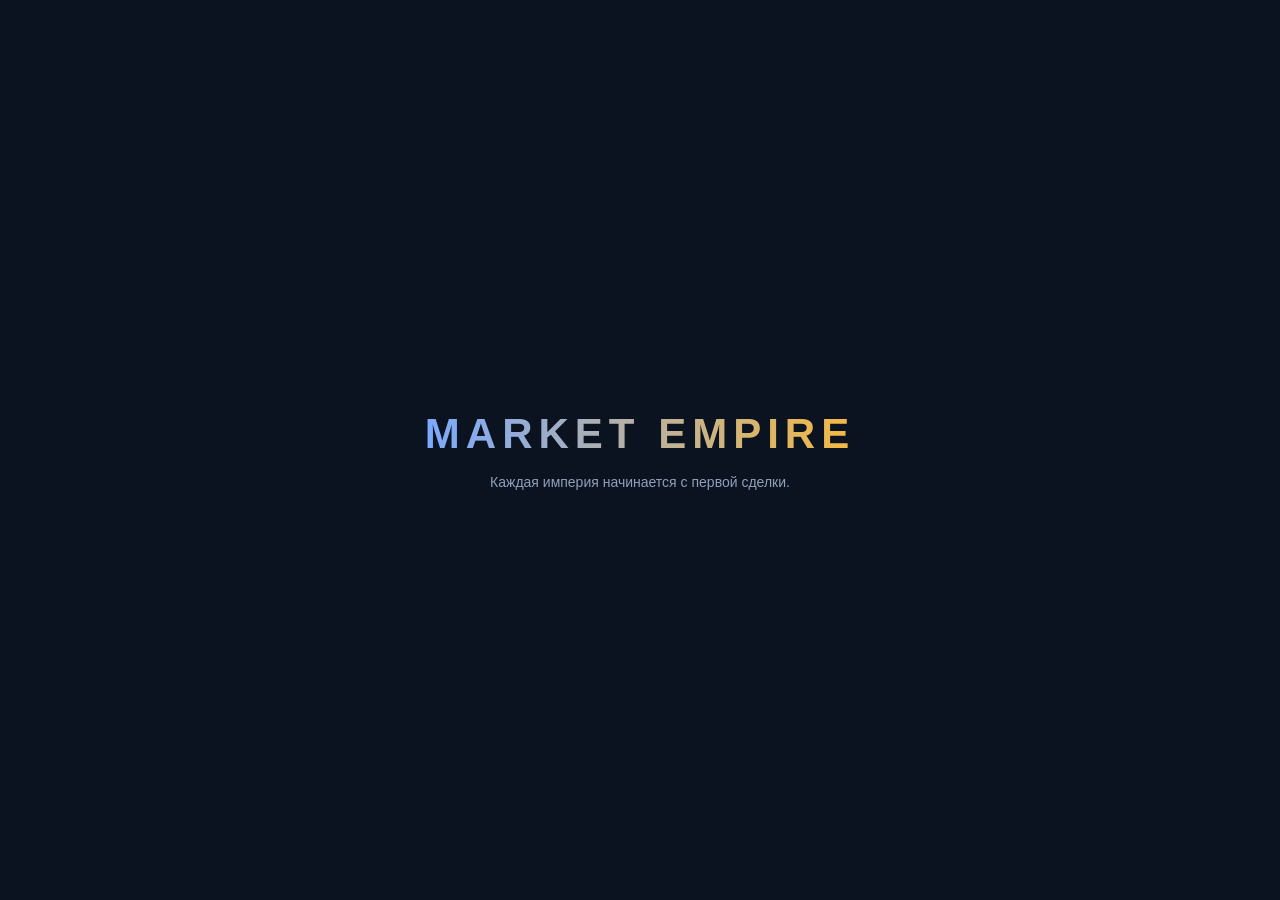
<file: Test/index.html>
<!DOCTYPE html>
<html lang="ru">
<head>
<meta charset="UTF-8">
<meta name="viewport" content="width=device-width, initial-scale=1.0">
<title>Market Empire</title>
<meta name="theme-color" content="#0b1220">
<meta name="description" content="Market Empire — экономическая стратегия с биржей">
<link rel="manifest" href="manifest.json">
<link rel="stylesheet" href="css/style.css">
</head>
<body>

<!-- Заставка -->
<div id="splash-screen">
    <h1>MARKET EMPIRE</h1>
    <p>Каждая империя начинается с первой сделки.</p>
</div>

<!-- Главное меню -->
<section id="main-menu" class="hidden">
    <h1>MARKET EMPIRE</h1>
    <p class="menu-tagline">Экономическая стратегия</p>
    <button id="newGameBtn" class="btn-primary">Новая игра</button>
    <button id="continueBtn">Продолжить</button>
    <button id="settingsMenuBtn">Настройки</button>
    <p class="menu-version">Версия 0.2.2 (Alpha)</p>
</section>

<!-- Игра -->
<div id="app" class="hidden">

    <!-- Сайдбар -->
    <nav id="sidebar">
        <div class="brand">
            <span class="brand-icon">🏛️</span>
            <div class="brand-text">
                <strong>MARKET</strong>
                <strong>EMPIRE</strong>
            </div>
        </div>

        <button class="nav-item active" data-view="market">
            <span class="nav-icon">📊</span> Биржа
        </button>
        <button class="nav-item" data-view="portfolio">
            <span class="nav-icon">💼</span> Портфель
        </button>
        <button class="nav-item" data-view="news">
            <span class="nav-icon">📰</span> Новости
        </button>
        <button class="nav-item" data-view="bank">
            <span class="nav-icon">🏦</span> Банк
        </button>
        <button class="nav-item" data-view="casino">
            <span class="nav-icon">🎰</span> Казино
        </button>
        <button class="nav-item" data-view="family">
            <span class="nav-icon">📱</span> Сообщения
            <span class="nav-badge hidden" id="familyBadge">0</span>
        </button>
        <button class="nav-item" data-view="assets">
            <span class="nav-icon">🏠</span> Имущество
        </button>
        <button class="nav-item" data-view="reports">
            <span class="nav-icon">📑</span> Отчёты
        </button>
        <button class="nav-item" data-view="achievements">
            <span class="nav-icon">🏆</span> Достижения
        </button>
        <button class="nav-item" data-view="settings">
            <span class="nav-icon">⚙️</span> Настройки
        </button>

        <div class="sidebar-spacer"></div>

        <div id="nextDayCard">
            <strong>Следующий день</strong>
            <p>Нажмите, чтобы перейти к следующему торговому дню и обновить рынок.</p>
            <button id="nextDayBtn">Следующий день »</button>
        </div>

        <button class="nav-item nav-exit" id="exitBtn">
            <span class="nav-icon">🚪</span> Выйти
        </button>
    </nav>

    <div id="mainCol">
        <!-- Верхняя панель -->
        <header id="topBar">
            <div class="stat-row">
                <div class="stat stat-clickable" id="calendarTrigger">
                    <span class="calendar-icon"><span class="cal-top" id="calIconMonth">ИЮЛ</span><span class="cal-day" id="calIconDay">1</span></span>
                    <div>
                        <div class="stat-label">День <span id="dayNum">1</span></div>
                        <div class="stat-sub" id="dateLabel">—</div>
                    </div>
                    <div id="calendarPopover" class="calendar-popover hidden"></div>
                </div>
                <div class="stat">
                    <span class="stat-icon">💰</span>
                    <div>
                        <div class="stat-label">Деньги</div>
                        <div class="stat-sub money-value" id="moneyLabel">0 ₽</div>
                    </div>
                </div>
                <div class="stat">
                    <span class="stat-icon">⭐</span>
                    <div>
                        <div class="stat-label">Репутация</div>
                        <div class="stat-sub">
                            <span id="repValue">50</span>
                            <span class="rep-bar"><span id="repFill"></span></span>
                        </div>
                    </div>
                </div>
            </div>
            <div class="topbar-spacer"></div>
            <div class="topbar-actions">
                <button class="icon-btn mobile-next-day" id="nextDayBtnTop" title="Следующий день">⏭️</button>
                <button class="icon-btn" data-view="reports" title="Графики">📈</button>
                <button class="icon-btn" data-view="achievements" title="Достижения">🏆</button>
                <button class="icon-btn" data-view="settings" title="Настройки">⚙️</button>
                <button class="icon-btn" id="exitBtn2" title="Выйти">🚪</button>
            </div>
        </header>


        <!-- Экраны -->
        <main id="views">

            <!-- Биржа -->
            <section id="view-market" class="view active">
                <div class="content-grid">
                    <div class="col-main">
                        <div class="panel">
                            <h2>Биржа</h2>
                            <p class="panel-sub">Покупайте и продавайте товары. Следите за изменением цен и зарабатывайте!</p>
                            <div id="goodsContainer"></div>
                        </div>

                        <div class="panel" id="chartPanel">
                            <div class="chart-head">
                                <h2 id="chartTitle">График цен: Нефть</h2>
                                <select id="chartGoodSelect" class="good-select"></select>
                                <div class="period-buttons">
                                    <button class="period-btn active" data-period="1">1д</button>
                                    <button class="period-btn" data-period="7">7д</button>
                                    <button class="period-btn" data-period="30">30д</button>
                                    <button class="period-btn" data-period="90">90д</button>
                                </div>
                            </div>
                            <canvas id="mainChart" height="220"></canvas>
                            <div class="econ-stats" id="econStats"></div>
                        </div>
                    </div>

                    <div class="col-side">
                        <div class="panel">
                            <h2>💼 Портфель</h2>
                            <div id="portfolioMiniTable"></div>
                        </div>
                        <div class="panel">
                            <div class="news-head">
                                <h2>📰 Последние новости</h2>
                                <button class="link-btn" data-view="news">Все новости</button>
                            </div>
                            <div id="newsFeedMini"></div>
                        </div>
                    </div>
                </div>
            </section>

            <!-- Портфель -->
            <section id="view-portfolio" class="view">
                <div class="panel">
                    <div class="spin-badge-wrap"><div class="spin-badge rotate">💼</div></div>
                    <h2>💼 Портфель</h2>
                    <p class="panel-sub">Все ваши активные позиции на рынке.</p>
                    <div id="portfolioFullTable"></div>
                </div>
                <div class="panel">
                    <h2>🏠 Имущество</h2>
                    <p class="panel-sub">Купленная недвижимость, транспорт и техника.</p>
                    <div id="ownedAssetsTable"></div>
                </div>
            </section>

            <!-- Новости -->
            <section id="view-news" class="view">
                <div class="panel">
                    <div class="news-hero">
                        <div class="spotlight spotlight-left"></div>
                        <div class="spotlight spotlight-right"></div>
                        <div class="globe-sphere" id="globeSphere"></div>
                    </div>
                    <h2>📰 Лента новостей</h2>
                    <div id="newsFeedFull"></div>
                </div>
            </section>

            <!-- Банк -->
            <section id="view-bank" class="view">
                <div class="panel">
                    <div class="spin-badge-wrap"><div class="spin-badge rotate">💲</div></div>
                    <h2>🏦 Банк</h2>
                    <p class="panel-sub">Храните деньги под проценты или берите кредит на развитие.</p>
                    <div id="bankContent"></div>
                </div>
            </section>

            <!-- Казино -->
            <section id="view-casino" class="view">
                <div class="panel">
                    <div class="spin-badge-wrap"><div class="spin-badge tumble">🎲</div></div>
                    <h2>🎰 Казино</h2>
                    <p class="panel-sub">Ипподром, лотерея, покер, рулетка, блэкджек и автомат — на игровые деньги.</p>
                    <div id="casinoContent"></div>
                </div>
            </section>

            <!-- Сообщения -->
            <section id="view-family" class="view">
                <div class="panel">
                    <h2>📱 Сообщения</h2>
                    <p class="panel-sub">Родные иногда просят о помощи — решать вам: дать или отказать.</p>
                    <div id="phoneContainer"></div>
                </div>
            </section>

            <!-- Имущество -->
            <section id="view-assets" class="view">
                <div class="panel">
                    <h2>🏠 Имущество</h2>
                    <p class="panel-sub">Крупные покупки повышают репутацию и статус.</p>
                    <div id="assetsContent"></div>
                </div>
            </section>

            <!-- Отчёты -->
            <section id="view-reports" class="view">
                <div class="panel">
                    <h2>📑 Отчёты</h2>
                    <div id="reportsContent"></div>
                </div>
            </section>

            <!-- Достижения -->
            <section id="view-achievements" class="view">
                <div class="panel">
                    <h2>🏆 Достижения</h2>
                    <div id="achievementsContent"></div>
                </div>
            </section>

            <!-- Настройки -->
            <section id="view-settings" class="view">
                <div class="panel">
                    <h2>⚙️ Настройки</h2>
                    <div id="settingsContent"></div>
                </div>
            </section>

        </main>

        <!-- Нижняя статус-строка -->
        <footer id="statusBar">
            <span>Версия 0.2.2 (Alpha)</span>
            <span>● Экономика: <b id="econStatus">Стабильная</b></span>
            <span>📊 Инфляция: <b id="inflationLabel">4.2%</b></span>
            <span>💵 Курс USD: <b id="usdLabel">89.42 ₽</b></span>
            <span>☁️ Автосохранение: <b id="autosaveLabel">—</b></span>
        </footer>
    </div>
</div>

<div id="taxModalOverlay" class="modal-overlay hidden">
    <div class="modal-card" id="taxModalCard"></div>
</div>

<script src="js/save.js"></script>
<script src="js/sound.js"></script>
<script src="js/tax.js"></script>
<script src="js/market.js"></script>
<script src="js/economy.js"></script>
<script src="js/events.js"></script>
<script src="js/news.js"></script>
<script src="js/assets.js"></script>
<script src="js/family.js"></script>
<script src="js/messages.js"></script>
<script src="js/casino.js"></script>
<script src="js/ui.js"></script>
<script src="js/game.js"></script>
</body>
</html>
</file>
<file: Test/css/style.css>
/* =========================================
   MARKET EMPIRE v0.0.2
========================================= */

*{ margin:0; padding:0; box-sizing:border-box; }

:root{
    --bg:#0b1220;
    --bg2:#0e1626;
    --panel:rgba(255,255,255,.05);
    --panel-hover:rgba(255,255,255,.08);
    --border:rgba(255,255,255,.08);
    --accent:#4f8cff;
    --accent2:#7aa9ff;
    --text:#f1f5f9;
    --text2:#8fa0b8;
    --green:#22c55e;
    --red:#ef4444;
    --gold:#f5b942;
    --radius:16px;
    --radius-lg:20px;
}

html,body{ height:100%; overflow-x:hidden; max-width:100vw; }

body{
    background:
        radial-gradient(1200px 600px at 10% -10%, rgba(79,140,255,.08), transparent),
        radial-gradient(1000px 600px at 90% 0%, rgba(34,197,94,.06), transparent),
        linear-gradient(180deg,#0b1220,#0e1626 60%, #0b1220);
    color:var(--text);
    font-family:"Segoe UI",Arial,Helvetica,sans-serif;
    min-height:100vh;
}

.hidden{ display:none !important; }

button{
    font-family:inherit;
    border:none;
    border-radius:12px;
    cursor:pointer;
    color:var(--text);
    transition:transform .15s ease, background .15s ease, box-shadow .15s ease;
}
button:active{ transform:scale(.97); }

/* News hero: spinning globe + spotlights */

.news-hero{
    position:relative; height:120px; margin-bottom:16px;
    display:flex; align-items:center; justify-content:center;
    overflow:hidden; border-radius:14px;
    background:radial-gradient(120px 100px at 50% 100%, rgba(79,140,255,.08), transparent),
               linear-gradient(180deg,#05070c,#0d1526);
    border:1px solid var(--border);
}
.news-hero .globe-sphere{
    position:relative; width:64px; height:64px; border-radius:50%; z-index:2;
    background:radial-gradient(circle at 34% 28%, #d9d9d9, #6e6e6e 55%, #1a1a1a 100%);
    box-shadow:
        inset -12px -12px 22px rgba(0,0,0,.6),
        inset 7px 7px 15px rgba(255,255,255,.18),
        0 0 16px rgba(255,255,255,.15);
    overflow:hidden;
}
.news-hero .globe-blob{
    position:absolute; top:50%; left:50%;
    border-radius:50%; background:rgba(235,235,235,.9);
    will-change:transform, opacity;
}
.news-hero .spotlight{
    position:absolute; bottom:-20px; width:70px; height:130px;
    background:linear-gradient(to top, rgba(255,255,255,.4), rgba(255,255,255,0) 85%);
    clip-path:polygon(50% 100%, 15% 0%, 85% 0%);
    animation:beamFlicker 3.2s ease-in-out infinite;
    z-index:1;
}
.news-hero .spotlight-left{ left:22%; transform:rotate(30deg); transform-origin:bottom center; }
.news-hero .spotlight-right{ right:22%; transform:rotate(-30deg); transform-origin:bottom center; animation-delay:.6s; }
@keyframes beamFlicker{
    0%,100%{ opacity:.45; }
    50%{ opacity:.8; }
}

/* Плавные переходы экранов ---------- */

#splash-screen, #main-menu, #app{
    transition: opacity .35s ease;
}
.fade-out{ opacity:0 !important; pointer-events:none; }

/* ---------- Полировка: анимация цены ---------- */

@keyframes flashUp{
    0%{ background:rgba(34,197,94,.28); }
    100%{ background:transparent; }
}
@keyframes flashDown{
    0%{ background:rgba(239,68,68,.28); }
    100%{ background:transparent; }
}
.good-card.flash-up{ animation:flashUp 1s ease-out; }
.good-card.flash-down{ animation:flashDown 1s ease-out; }

.good-price{ transition:color .3s ease; }
.good-price.bump{ animation:bump .4s ease; }
@keyframes bump{
    0%{ transform:scale(1); }
    35%{ transform:scale(1.08); }
    100%{ transform:scale(1); }
}

.money-value{ transition:color .3s ease; }
.money-value.pulse-up{ animation:pulseUp .6s ease; }
.money-value.pulse-down{ animation:pulseDown .6s ease; }
@keyframes pulseUp{ 0%{color:#22c55e; text-shadow:0 0 12px rgba(34,197,94,.6);} 100%{color:#22c55e; text-shadow:none;} }
@keyframes pulseDown{ 0%{color:#ef4444; text-shadow:0 0 12px rgba(239,68,68,.6);} 100%{color:#22c55e; text-shadow:none;} }

/* Кнопка "Следующий день" — состояние загрузки */
#nextDayBtn.loading, .mobile-next-day.loading{ opacity:.7; pointer-events:none; }
#nextDayBtn .spin, .mobile-next-day .spin{
    display:inline-block; width:12px; height:12px; margin-right:6px;
    border:2px solid rgba(255,255,255,.35); border-top-color:#fff;
    border-radius:50%; animation:spin .6s linear infinite; vertical-align:-1px;
}
@keyframes spin{ to{ transform:rotate(360deg); } }

/* День меняется — лёгкая вспышка карты дня */
.day-flip{ animation:dayFlip .5s ease; }
@keyframes dayFlip{
    0%{ transform:translateY(0); }
    30%{ transform:translateY(-4px); opacity:.6; }
    100%{ transform:translateY(0); opacity:1; }
}

@media (prefers-reduced-motion: reduce){
    *, *::before, *::after{
        animation-duration:0.001ms !important;
        animation-iteration-count:1 !important;
        transition-duration:0.001ms !important;
    }
}

/* ---------- Splash ---------- */

#splash-screen{
    position:fixed; inset:0;
    display:flex; flex-direction:column;
    justify-content:center; align-items:center;
    gap:16px;
    background:var(--bg);
    z-index:1000;
}
#splash-screen h1{
    font-size:42px; letter-spacing:6px;
    background:linear-gradient(90deg,var(--accent2),var(--gold));
    -webkit-background-clip:text; background-clip:text; color:transparent;
    animation:pulseIn 1.6s ease;
}
#splash-screen p{ color:var(--text2); font-size:14px; }

@keyframes pulseIn{
    0%{ opacity:0; transform:translateY(8px); }
    100%{ opacity:1; transform:translateY(0); }
}
@keyframes fadeOut{
    0%,80%{ opacity:1; }
    100%{ opacity:0; visibility:hidden; }
}

/* ---------- Main menu ---------- */

#main-menu{
    max-width:420px; margin:12vh auto 0;
    padding:40px 24px;
    display:flex; flex-direction:column; gap:14px;
    text-align:center;
}
#main-menu h1{
    font-size:30px; letter-spacing:4px;
    margin-bottom:2px;
}
.menu-tagline{ color:var(--text2); margin-bottom:24px; font-size:14px; }
.menu-version{ color:var(--text2); font-size:12px; margin-top:18px; }

#main-menu button{
    background:var(--panel);
    border:1px solid var(--border);
    padding:16px; font-size:16px;
}
#main-menu button:hover{ background:var(--panel-hover); }
#main-menu button.btn-primary{
    background:linear-gradient(90deg,var(--accent),#3b6fe0);
    box-shadow:0 8px 24px rgba(79,140,255,.35);
}
#main-menu button:disabled{
    opacity:.4; cursor:not-allowed; box-shadow:none;
}

/* ---------- App layout ---------- */

#app{
    display:grid;
    grid-template-columns:240px 1fr;
    min-height:100vh;
}

#sidebar{
    background:rgba(9,14,24,.7);
    border-right:1px solid var(--border);
    backdrop-filter:blur(14px);
    padding:22px 16px;
    display:flex; flex-direction:column;
    gap:4px;
    position:sticky; top:0; height:100vh;
}

.brand{ display:flex; align-items:center; gap:10px; padding:6px 8px 22px; }
.brand-icon{ font-size:26px; }
.brand-text{ display:flex; flex-direction:column; line-height:1.15; font-size:13px; letter-spacing:1px; }

.nav-item{
    display:flex; align-items:center; gap:10px;
    background:transparent; color:var(--text2);
    text-align:left; padding:12px 12px;
    font-size:14.5px;
}
.nav-icon{ font-size:16px; width:20px; text-align:center; }
.nav-item:hover{ background:var(--panel); color:var(--text); }
.nav-item.active{ background:var(--panel-hover); color:var(--text); box-shadow:inset 3px 0 0 var(--accent); }

.sidebar-spacer{ flex:1; }

#nextDayCard{
    background:var(--panel);
    border:1px solid var(--border);
    border-radius:var(--radius);
    padding:14px;
    font-size:12.5px;
    color:var(--text2);
    margin-bottom:10px;
}
#nextDayCard strong{ display:block; color:var(--text); margin-bottom:4px; font-size:14px; }
#nextDayCard p{ margin-bottom:12px; }
#nextDayBtn{
    width:100%; padding:12px;
    background:linear-gradient(90deg,var(--accent),#3b6fe0);
    font-weight:600; font-size:13.5px;
}
#nextDayBtn:hover{ box-shadow:0 6px 18px rgba(79,140,255,.35); }

.nav-exit{ color:var(--red); }

#mainCol{ display:flex; flex-direction:column; min-height:100vh; }

/* ---------- Top bar ---------- */

#topBar{
    display:flex; align-items:center; gap:14px;
    padding:16px 24px;
    border-bottom:1px solid var(--border);
    background:rgba(9,14,24,.4);
    backdrop-filter:blur(10px);
}
.stat-row{ display:flex; align-items:center; gap:14px; flex-wrap:wrap; }
.stat{ display:flex; align-items:center; gap:10px; }
.stat-icon{ font-size:20px; }
.stat-label{ font-size:12px; color:var(--text2); }
.stat-sub{ font-size:15px; font-weight:600; }
.money-value{ color:var(--green); }
.rep-bar{ display:inline-block; width:60px; height:5px; background:var(--panel); border-radius:6px; margin-left:6px; overflow:hidden; vertical-align:middle; }
.rep-bar span{ display:block; height:100%; background:linear-gradient(90deg,var(--gold),var(--green)); }

/* Динамическая иконка календаря — показывает настоящее число, а не статичный смайл */
.calendar-icon{
    position:relative; width:30px; height:32px; border-radius:5px; overflow:hidden;
    background:#f4f4f4; border:1px solid var(--border); flex-shrink:0;
    display:flex; flex-direction:column; align-items:center;
    box-shadow:0 2px 6px rgba(0,0,0,.35);
}
.calendar-icon .cal-top{
    width:100%; height:12px; background:var(--red); color:#fff;
    font-size:7px; font-weight:700; letter-spacing:.3px;
    display:flex; align-items:center; justify-content:center;
}
.calendar-icon .cal-day{ color:#1a1a1a; font-size:15px; font-weight:800; line-height:1; margin-top:2px; }

.topbar-spacer{ flex:1; }

.topbar-actions{ display:flex; align-items:center; gap:10px; flex-wrap:wrap; }
.icon-btn{
    background:var(--panel); border:1px solid var(--border);
    width:38px; height:38px; font-size:16px;
}
.icon-btn:hover{ background:var(--panel-hover); }
.mobile-next-day{ display:none; }

/* ---------- Views ---------- */

#views{ padding:22px 24px; flex:1; }
.view{ display:none; animation:fadeUp .25s ease; }
.view.active{ display:block; }
@keyframes fadeUp{ from{ opacity:0; transform:translateY(6px);} to{opacity:1; transform:translateY(0);} }

.panel{
    background:var(--panel);
    border:1px solid var(--border);
    border-radius:var(--radius-lg);
    padding:20px;
    backdrop-filter:blur(10px);
    margin-bottom:18px;
}
.panel h2{ font-size:17px; margin-bottom:4px; }
.panel-sub{ color:var(--text2); font-size:13px; margin-bottom:14px; }

.content-grid{
    display:grid;
    grid-template-columns:1fr 320px;
    gap:18px;
    align-items:start;
}

/* Goods */

#goodsContainer{
    display:grid;
    grid-template-columns:repeat(auto-fit,minmax(230px,1fr));
    gap:14px;
}
.good-card{
    background:rgba(255,255,255,.04);
    border:1px solid var(--border);
    border-radius:16px;
    padding:16px;
    transition:.2s;
    cursor:pointer;
}
.good-card:hover{ background:var(--panel-hover); border-color:rgba(79,140,255,.4); }
.good-card.selected{ border-color:var(--accent); box-shadow:0 0 0 1px var(--accent); }

.good-title-row{ display:flex; justify-content:space-between; align-items:flex-start; margin-bottom:6px;}
.good-title{ font-size:15.5px; font-weight:600; display:flex; align-items:center; gap:8px; }
.good-icon{ font-size:20px; }
.good-unit{ font-size:11px; color:var(--text2); margin-left:28px; margin-top:-4px;}
.dir-dot{ width:9px; height:9px; border-radius:50%; margin-top:4px; }
.dir-up{ background:var(--green); box-shadow:0 0 8px var(--green); }
.dir-down{ background:var(--red); box-shadow:0 0 8px var(--red); }

.good-price{ font-size:23px; font-weight:700; margin:6px 0 2px; }
.good-change{ font-size:13px; font-weight:600; margin-bottom:8px; }
.good-change.up{ color:var(--green); }
.good-change.down{ color:var(--red); }

.spark{ display:block; margin:6px 0; }

.good-meta{ font-size:11.5px; color:var(--text2); display:flex; justify-content:space-between; margin-top:6px; }
.good-owned{ font-size:11.5px; color:var(--text2); margin-top:6px; border-top:1px dashed var(--border); padding-top:6px; }

.good-actions{ display:flex; gap:8px; margin-top:10px; }
.btn-buy,.btn-sell{ flex:1; padding:9px; font-size:13px; font-weight:600; }
.btn-buy{ background:rgba(34,197,94,.18); color:#4ade80; border:1px solid rgba(34,197,94,.35); }
.btn-buy:hover{ background:rgba(34,197,94,.28); }
.btn-sell{ background:rgba(239,68,68,.15); color:#f87171; border:1px solid rgba(239,68,68,.3); }
.btn-sell:hover{ background:rgba(239,68,68,.25); }
.btn-buy:disabled,.btn-sell:disabled{ opacity:.35; cursor:not-allowed; }

/* Chart */

.chart-head{ display:flex; justify-content:space-between; align-items:center; margin-bottom:10px; flex-wrap:wrap; gap:10px; }
.good-select{
    background:var(--panel); border:1px solid var(--border); color:var(--text);
    padding:7px 10px; border-radius:10px; font-size:12.5px; margin-right:auto;
}
.econ-stats{
    display:grid; grid-template-columns:repeat(4,1fr); gap:10px; margin-top:14px;
}
.econ-stat{
    background:rgba(255,255,255,.04); border:1px solid var(--border); border-radius:10px;
    padding:10px; text-align:center;
}
.econ-stat span{ display:block; font-size:11px; color:var(--text2); margin-bottom:4px; }
.econ-stat b{ font-size:14px; }
.econ-stat b i{ font-style:normal; font-size:11px; color:var(--text2); }
@media(max-width:600px){ .econ-stats{ grid-template-columns:repeat(2,1fr); } }
.period-buttons{ display:flex; gap:6px; flex-wrap:wrap; }
.period-btn{
    background:var(--panel); border:1px solid var(--border);
    color:var(--text2); padding:6px 12px; font-size:12.5px;
}
.period-btn.active{ background:var(--accent); color:#fff; border-color:var(--accent); }
#mainChart{ width:100%; height:220px; }

/* Portfolio table */

table.data-table{ width:100%; border-collapse:collapse; font-size:13.5px; }
table.data-table th{
    text-align:left; color:var(--text2); font-weight:500;
    font-size:12px; padding:6px 8px; border-bottom:1px solid var(--border);
}
table.data-table td{ padding:9px 8px; border-bottom:1px solid rgba(255,255,255,.04); }
table.data-table tr:last-child td{ border-bottom:none; }
.profit-pos{ color:var(--green); font-weight:600; }
.profit-neg{ color:var(--red); font-weight:600; }
.empty-state{ color:var(--text2); font-size:13px; padding:14px 0; text-align:center; }

.portfolio-summary{ display:flex; justify-content:space-between; margin-top:14px; padding-top:12px; border-top:1px solid var(--border); font-size:14px; }
.portfolio-summary b{ font-size:15px; }

/* News */

.news-head{ display:flex; justify-content:space-between; align-items:center; margin-bottom:10px; }
.link-btn{ background:none; color:var(--accent2); font-size:12.5px; padding:4px; }
.news-item{ display:flex; gap:10px; padding:10px 0; border-bottom:1px solid rgba(255,255,255,.05); }
.news-item:last-child{ border-bottom:none; }
.news-icon{ font-size:18px; }
.news-body-wrap{ flex:1; min-width:0; }
.news-title-row{ display:flex; align-items:center; gap:8px; flex-wrap:wrap; }
.news-title{ font-size:13.5px; font-weight:600; }
.news-body{ font-size:12.5px; color:var(--text2); margin-top:2px; }
.news-time{ font-size:11px; color:var(--text2); white-space:nowrap; margin-left:auto; padding-left:8px;}
.cred-badge{ font-size:10px; font-weight:700; padding:2px 7px; border-radius:8px; border:1px solid; white-space:nowrap; }
.news-major{ background:rgba(239,68,68,.07); border-radius:10px; padding-left:8px; padding-right:8px; margin:0 -8px; border-bottom-color:rgba(239,68,68,.2); }

/* Bank / reports / achievements / settings */

.bank-grid{ display:grid; grid-template-columns:1fr 1fr; gap:16px; }
@media(max-width:800px){ .bank-grid{ grid-template-columns:1fr; } }
.bank-box{ background:rgba(255,255,255,.04); border:1px solid var(--border); border-radius:14px; padding:18px; }
.bank-box h3{ font-size:14.5px; margin-bottom:6px; }
.bank-box .big-num{ font-size:24px; font-weight:700; margin:8px 0; }
.bank-box p.hint{ color:var(--text2); font-size:12px; margin-bottom:12px; }
.bank-row{ display:flex; gap:8px; margin-top:10px; flex-wrap:wrap; }
.bank-row input{ min-width:120px; }
.bank-row input{
    flex:1; background:rgba(255,255,255,.06); border:1px solid var(--border);
    border-radius:10px; color:var(--text); padding:10px; font-size:14px;
}
.bank-row button{ background:var(--accent); color:#fff; padding:10px 16px; font-size:13px; font-weight:600; }

.stat-cards{ display:grid; grid-template-columns:repeat(auto-fit,minmax(180px,1fr)); gap:14px; margin-bottom:6px; }
.stat-card{ background:rgba(255,255,255,.04); border:1px solid var(--border); border-radius:14px; padding:16px; }
.stat-card .num{ font-size:22px; font-weight:700; margin-top:4px; }
.stat-card .lbl{ font-size:12px; color:var(--text2); }

.ach-grid{ display:grid; grid-template-columns:repeat(auto-fit,minmax(240px,1fr)); gap:14px; }
.ach-card{ background:rgba(255,255,255,.04); border:1px solid var(--border); border-radius:14px; padding:16px; display:flex; gap:12px; align-items:flex-start; }
.ach-card.locked{ opacity:.4; }
.ach-emoji{ font-size:24px; }
.ach-name{ font-weight:600; font-size:14px; }
.ach-desc{ font-size:12px; color:var(--text2); margin-top:2px; }

.settings-row{ display:flex; justify-content:space-between; align-items:center; padding:14px 0; border-bottom:1px solid rgba(255,255,255,.06); }
.settings-row:last-child{ border-bottom:none; }
.settings-row .lbl{ font-size:14px; }
.settings-row .hint{ font-size:12px; color:var(--text2); margin-top:2px; }

.toggle{ position:relative; width:44px; height:24px; background:var(--panel); border:1px solid var(--border); border-radius:20px; }
.toggle.on{ background:var(--accent); }
.toggle::after{ content:""; position:absolute; top:2px; left:2px; width:18px; height:18px; background:#fff; border-radius:50%; transition:.2s; }
.toggle.on::after{ left:22px; }

.btn-danger{ background:rgba(239,68,68,.15); color:#f87171; border:1px solid rgba(239,68,68,.3); padding:10px 16px; font-size:13px; }
.btn-danger:hover{ background:rgba(239,68,68,.25); }

/* Status bar */

#statusBar{
    display:flex; gap:22px; flex-wrap:wrap;
    padding:10px 24px; font-size:11.5px; color:var(--text2);
    border-top:1px solid var(--border);
    background:rgba(9,14,24,.5);
}
#statusBar b{ color:var(--text); }

/* Toast */

.toast{
    position:fixed; bottom:24px; left:50%; transform:translateX(-50%);
    background:#111827; border:1px solid var(--border);
    padding:12px 20px; border-radius:12px; font-size:13.5px;
    box-shadow:0 10px 30px rgba(0,0,0,.4);
    z-index:2000; opacity:0; pointer-events:none;
    transition:.25s;
}
.toast.show{ opacity:1; transform:translateX(-50%) translateY(-6px); }

/* ---------- Вращающиеся значки-заголовки панелей ---------- */

.spin-badge-wrap{ perspective:260px; margin:0 auto 10px; width:46px; }
.spin-badge{
    width:46px; height:46px; border-radius:50%;
    display:flex; align-items:center; justify-content:center;
    font-size:23px; background:rgba(255,255,255,.05);
    border:1px solid var(--border);
    transform-style:preserve-3d;
}
.spin-badge.rotate{ animation:spinBadge3d 2.6s linear infinite; }
.spin-badge.tumble{ animation:tumbleBadge3d 2.6s ease-in-out infinite; }
@keyframes spinBadge3d{
    from{ transform:rotateY(0deg); }
    to{ transform:rotateY(360deg); }
}
@keyframes tumbleBadge3d{
    0%{ transform:rotateX(0deg) rotateY(0deg); }
    50%{ transform:rotateX(180deg) rotateY(180deg); }
    100%{ transform:rotateX(360deg) rotateY(360deg); }
}

/* ---------- Мини-календарь ---------- */

.stat-clickable{ position:relative; cursor:pointer; }
.calendar-popover{
    position:absolute; top:calc(100% + 10px); left:0;
    width:230px; background:#111827; border:1px solid var(--border);
    border-radius:14px; padding:14px; z-index:100;
    box-shadow:0 16px 40px rgba(0,0,0,.5);
}
.cal-header{ text-align:center; font-weight:600; margin-bottom:10px; text-transform:capitalize; }
.cal-weekdays{ display:grid; grid-template-columns:repeat(7,1fr); font-size:10.5px; color:var(--text2); margin-bottom:4px; }
.cal-weekdays span{ text-align:center; }
.cal-grid{ display:grid; grid-template-columns:repeat(7,1fr); gap:3px; }
.cal-cell{ text-align:center; font-size:12px; padding:5px 0; border-radius:6px; color:var(--text2); }
.cal-cell.empty{ visibility:hidden; }
.cal-cell.is-today{ background:var(--accent); color:#fff; font-weight:700; }

/* ---------- Nav badge ---------- */

.nav-item{ position:relative; }
.nav-badge{
    background:var(--red); color:#fff; font-size:10px; font-weight:700;
    border-radius:10px; padding:1px 6px; margin-left:auto;
}

/* ---------- Экран смартфона (Сообщения) ---------- */

.phone-frame{
    max-width:320px; margin:0 auto; background:#0a0a0a; border-radius:34px;
    padding:14px 10px; border:2px solid #262626; box-shadow:0 20px 50px rgba(0,0,0,.5);
}
.phone-notch{
    width:90px; height:16px; background:#0a0a0a; border-radius:10px;
    margin:0 auto 6px; position:relative;
}
.phone-notch::after{
    content:""; position:absolute; top:5px; left:50%; transform:translateX(-50%);
    width:36px; height:5px; border-radius:4px; background:#1c1c1c;
}
.phone-statusbar{
    display:flex; justify-content:space-between; padding:2px 12px 6px;
    font-size:11px; color:#e5e5e5; font-weight:600;
}
.phone-screen{
    background:#0d1526; border-radius:18px; padding:14px;
    min-height:340px; max-height:480px; overflow-y:auto;
}

/* ---------- Кнопочный телефон (уровень 0 линии "Смартфон") ---------- */

.feature-phone{
    max-width:280px; margin:0 auto; background:#4a4a4a; border-radius:20px;
    padding:16px 14px 20px; border:2px solid #2b2b2b;
    box-shadow:0 20px 50px rgba(0,0,0,.5);
}
.feature-phone-screen{
    background:#9db89d; border:3px solid #2b2b2b; border-radius:4px;
    padding:10px; min-height:220px; max-height:340px; overflow-y:auto;
    font-family:"Courier New",monospace; color:#16241a; font-size:12px;
}
.feature-softkeys{
    display:flex; justify-content:space-between; margin:8px 4px 0;
    font-size:10.5px; color:#ddd; font-family:"Courier New",monospace;
}
.feature-phone-keypad{
    display:grid; grid-template-columns:repeat(3,1fr); gap:7px; margin-top:10px;
}
.feature-key{
    background:#2e2e2e; color:#ddd; border-radius:6px; padding:9px 0;
    text-align:center; font-size:12px; border:1px solid #1a1a1a;
    font-family:"Courier New",monospace;
}
.feature-msg{ border-bottom:1px dashed #5b6b5b; padding:8px 0; margin-bottom:4px; }
.feature-msg:last-child{ border-bottom:none; }
.feature-msg.resolved{ opacity:.6; }
.feature-msg-head{ font-weight:700; }
.feature-msg-text{ margin:3px 0 6px; line-height:1.35; }
.feature-btn{
    background:#2e2e2e; color:#9db89d; border:1px solid #1a1a1a;
    font-family:"Courier New",monospace; font-size:11px; padding:5px 9px; border-radius:3px;
}
.feature-empty{ text-align:center; padding:16px 0; opacity:.7; }

.chat-bubble{ display:flex; gap:8px; margin-bottom:12px; }
.chat-bubble .msg-avatar{
    font-size:20px; width:32px; height:32px; border-radius:50%;
    background:rgba(255,255,255,.08); display:flex; align-items:center; justify-content:center; flex-shrink:0;
}
.chat-bubble .bubble-content{
    background:#1e293b; border-radius:4px 14px 14px 14px; padding:10px 12px; max-width:78%;
}
.chat-bubble.resolved .bubble-content{ opacity:.55; }
.chat-bubble .msg-sender{ font-size:12px; font-weight:700; color:var(--accent2); margin-bottom:2px; }
.chat-bubble .msg-day{ font-size:10px; color:var(--text2); font-weight:400; margin-left:6px; }
.chat-bubble .msg-text{ font-size:13px; color:var(--text); margin:2px 0 8px; }
.chat-bubble .msg-actions{ display:flex; gap:8px; flex-wrap:wrap; }
.chat-bubble .msg-actions button{ padding:6px 12px; font-size:12px; }
.chat-bubble .msg-outcome{ font-size:11.5px; font-weight:600; }

/* ---------- Ипподром ---------- */

.horse-row{
    display:grid; grid-template-columns:1fr auto; align-items:center; gap:8px;
    padding:10px 12px; border:1px solid var(--border); border-radius:12px; margin-bottom:8px; cursor:pointer;
}
.horse-row.selected{ border-color:var(--accent); box-shadow:0 0 0 1px var(--accent); }
.horse-name{ font-size:14px; }
.horse-odds{ font-size:13px; color:var(--gold); font-weight:700; }
.horse-track{ grid-column:1 / -1; height:8px; background:rgba(255,255,255,.06); border-radius:6px; overflow:hidden; }
.horse-progress{ height:100%; width:0%; background:linear-gradient(90deg,var(--accent),var(--accent2)); transition:width .08s linear; }

/* ---------- Лотерея ---------- */

.lottery-grid{ display:grid; grid-template-columns:repeat(6,1fr); gap:6px; max-width:420px; }
.lotto-num{
    background:var(--panel); border:1px solid var(--border); color:var(--text);
    padding:8px 0; font-size:13px; border-radius:8px;
}
.lotto-num.picked{ background:var(--accent); border-color:var(--accent); color:#fff; font-weight:700; }

/* ---------- Покер ---------- */

.poker-hand{ display:flex; gap:8px; flex-wrap:wrap; margin-bottom:8px; }
.poker-card{
    width:56px; height:78px; background:#f4f4f4; color:#111; border-radius:8px;
    display:flex; flex-direction:column; align-items:center; justify-content:center;
    font-weight:700; font-size:16px; box-shadow:0 4px 10px rgba(0,0,0,.3);
}
.poker-card.red{ color:#dc2626; }
.poker-card.face-down{ background:linear-gradient(135deg,#2a3a5c,#111827); color:#374151; font-size:26px; }
.poker-card-wrap{ text-align:center; cursor:pointer; }
.poker-card-wrap.held .poker-card{ outline:3px solid var(--green); }
.hold-label{ font-size:11px; color:var(--green); height:16px; margin-top:2px; font-weight:600; }

/* ---------- Сообщения (семья) ---------- */

.family-rep{ display:flex; align-items:center; gap:10px; margin-bottom:16px; font-size:13.5px; flex-wrap:wrap; }
.family-rep .rep-bar{ height:8px; }
.family-rep .rep-bar span{ display:block; height:100%; background:linear-gradient(90deg,#f87171,var(--green)); }

.msg-bubble{ display:flex; gap:12px; padding:12px 0; border-bottom:1px solid rgba(255,255,255,.06); }
.msg-bubble:last-child{ border-bottom:none; }
.msg-bubble.resolved{ opacity:.6; }
.msg-avatar{ font-size:26px; }
.msg-sender{ font-size:13.5px; font-weight:600; }
.msg-day{ font-size:11px; color:var(--text2); font-weight:400; margin-left:6px; }
.msg-text{ font-size:13px; color:var(--text2); margin:3px 0 8px; }
.msg-actions{ display:flex; gap:8px; max-width:220px; flex-wrap:wrap; }
.msg-outcome{ font-size:12px; font-weight:600; }

/* ---------- Имущество ---------- */

.asset-card{
    background:rgba(255,255,255,.04); border:1px solid var(--border); border-radius:14px; padding:16px;
    display:flex; flex-direction:column; gap:10px;
}
.asset-card.owned{ border-color:rgba(34,197,94,.4); }
.asset-head{ display:flex; gap:12px; align-items:flex-start; }
.asset-icon{ font-size:28px; }
.asset-price{ font-size:16px; font-weight:700; }
.asset-owned-badge{ color:var(--green); font-size:13px; font-weight:600; }

.asset-line-card{
    background:rgba(255,255,255,.04); border:1px solid var(--border); border-radius:14px;
    padding:16px; margin-bottom:14px;
}
.tier-track{ display:flex; align-items:center; margin:12px 0; flex-wrap:wrap; gap:0; }
.tier-dot{
    width:24px; height:24px; border-radius:50%; flex-shrink:0;
    display:flex; align-items:center; justify-content:center;
    font-size:11px; font-weight:700; color:var(--text2);
    background:rgba(255,255,255,.05); border:1px solid var(--border);
}
.tier-dot.owned{ background:var(--green); border-color:var(--green); color:#fff; }
.tier-dot.next{ border-color:var(--accent); color:var(--accent2); box-shadow:0 0 0 2px rgba(79,140,255,.25); }
.tier-line{ width:14px; height:2px; background:var(--border); flex-shrink:0; }
.asset-next{
    display:flex; flex-wrap:wrap; justify-content:space-between; align-items:center; gap:12px;
    background:rgba(255,255,255,.03); border-radius:10px; padding:10px 12px;
}
.asset-next button{ white-space:nowrap; }

/* ---------- Рулетка ---------- */

/* ---------- Рулетка (настоящее колесо) ---------- */

.wheel-wrap{ position:relative; width:210px; height:210px; margin:0 auto 18px; }
.roulette-wheel{
    position:relative;
    width:100%; height:100%; border-radius:50%;
    border:6px solid #3b2a14;
    box-shadow:0 10px 30px rgba(0,0,0,.5), inset 0 0 0 2px rgba(255,255,255,.08);
    transition:transform 3.2s cubic-bezier(.15,.65,.25,1);
}
.wheel-number-pos{ position:absolute; top:50%; left:50%; transform-origin:0 0; }
.wheel-number-label{
    position:absolute; top:-6px; left:-7px; width:14px; text-align:center;
    font-size:9px; font-weight:700; color:#fff;
    text-shadow:0 1px 2px rgba(0,0,0,.85);
}
.wheel-hub{
    position:absolute; top:50%; left:50%; transform:translate(-50%,-50%);
    width:58px; height:58px; border-radius:50%;
    background:#111827; border:3px solid #3b2a14;
    display:flex; align-items:center; justify-content:center;
    font-size:19px; font-weight:800; color:#fff; z-index:3;
}
.wheel-hub.roulette-red{ background:#b91c1c; }
.wheel-hub.roulette-black{ background:#1c1c1c; }
.wheel-hub.roulette-green{ background:#166534; }
.wheel-pointer{
    position:absolute; top:-4px; left:50%; transform:translateX(-50%);
    width:0; height:0; border-left:9px solid transparent; border-right:9px solid transparent;
    border-top:16px solid #f5b942; z-index:5; filter:drop-shadow(0 2px 3px rgba(0,0,0,.5));
}

.roulette-grid{ display:grid; grid-template-columns:repeat(8,1fr); gap:5px; max-width:480px; }
.roulette-num{ border:1px solid var(--border); color:#fff; font-size:12px; padding:8px 0; border-radius:6px; }
.roulette-num.roulette-red{ background:#b91c1c; }
.roulette-num.roulette-black{ background:#1c1c1c; }
.roulette-num.roulette-green{ background:#166534; }
.roulette-num.picked{ outline:2px solid var(--accent); }

/* ---------- Однорукий бандит ---------- */

.slot-machine{
    display:flex; gap:10px; max-width:260px;
    background:rgba(255,255,255,.04); border:1px solid var(--border);
    border-radius:14px; padding:14px;
}
.slot-reel{
    flex:1; height:70px; background:#0d1526; border-radius:10px;
    display:flex; align-items:center; justify-content:center; font-size:34px;
    border:1px solid var(--border);
}

/* ---------- Модальное окно налогового отчёта ---------- */

.modal-overlay{
    position:fixed; inset:0; background:rgba(0,0,0,.65);
    display:flex; align-items:center; justify-content:center;
    z-index:3000; padding:20px;
}
.modal-card{
    background:#111827; border:1px solid var(--border); border-radius:18px;
    padding:24px; max-width:340px; width:100%;
    box-shadow:0 24px 60px rgba(0,0,0,.5);
    animation:fadeUp .25s ease;
}
.tax-row{
    display:flex; justify-content:space-between; align-items:center;
    padding:8px 0; font-size:13.5px; border-bottom:1px solid rgba(255,255,255,.06);
}
.tax-row:last-of-type{ border-bottom:none; }
.tax-row.tax-total{ margin-top:6px; padding-top:12px; border-top:1px solid var(--border); font-size:15px; font-weight:700; }

/* ---------- Responsive ---------- */

@media(max-width:1000px){
    .content-grid{ grid-template-columns:1fr; }
}

@media(max-width:800px){
    #app{ grid-template-columns:1fr; }
    #sidebar{
        position:fixed; bottom:0; left:0; right:0; top:auto; height:auto;
        flex-direction:row; overflow-x:auto; padding:8px; z-index:500;
        border-right:none; border-top:1px solid var(--border);
    }
    .brand, .sidebar-spacer, #nextDayCard{ display:none; }
    .mobile-next-day{ display:flex; align-items:center; justify-content:center; background:var(--accent); border-color:var(--accent); }
    .nav-item{ flex-direction:column; font-size:10px; gap:2px; padding:8px 10px; white-space:nowrap; }
    #mainCol{ padding-bottom:70px; }
    #topBar{ flex-wrap:wrap; gap:10px; padding:14px; }
    .topbar-spacer{ flex-basis:100%; height:0; }
    .topbar-actions{ justify-content:flex-end; width:100%; }
    #views{ padding:14px; }
}
</file>
